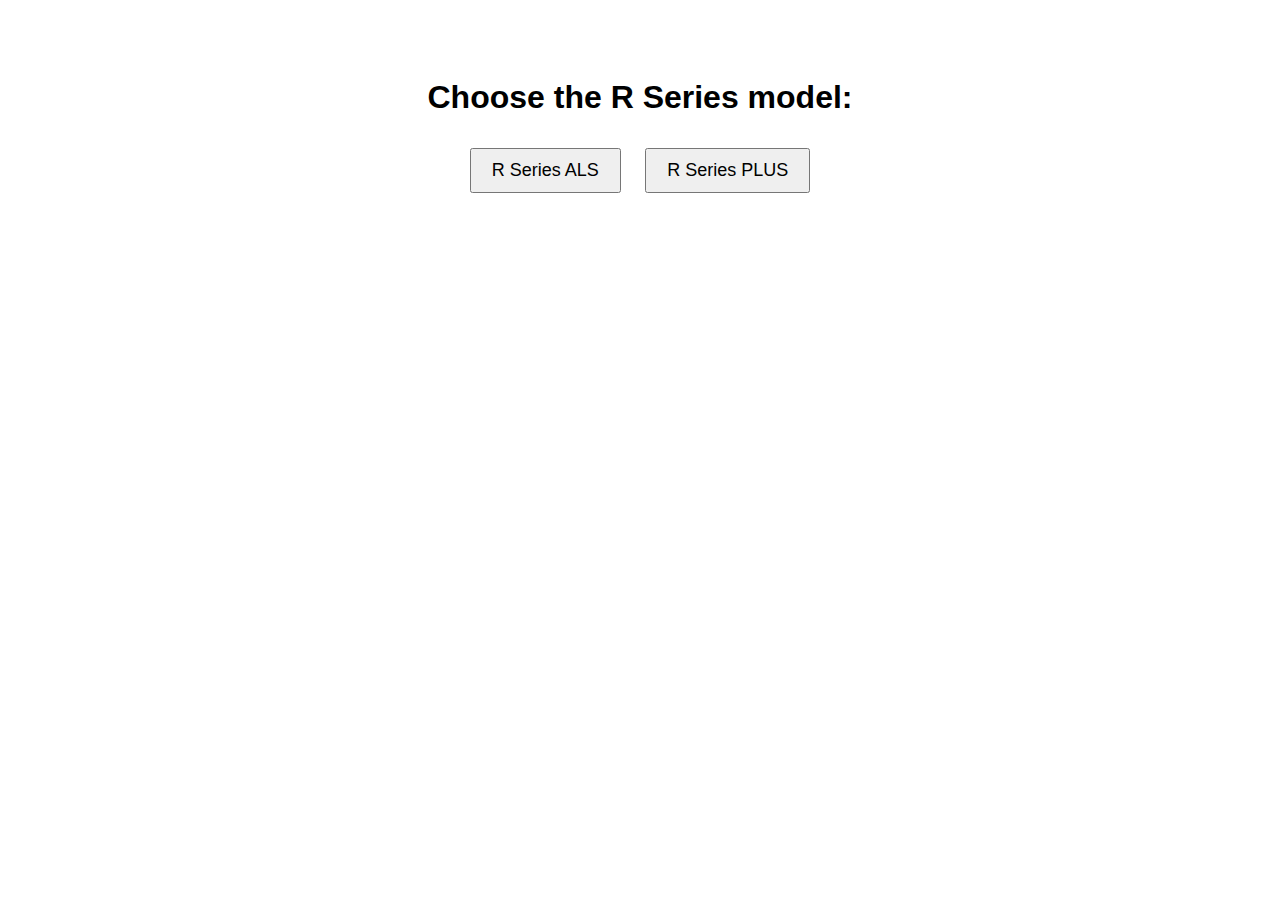
<file: rseries.html>
<!DOCTYPE html>
<html lang="en">
  <head>
    <meta charset="UTF-8" />
    <meta name="viewport" content="width=device-width, initial-scale=1.0" />
    <title>R Series Pitches</title>
    <style>
      body {
        font-family: Arial, sans-serif;
        text-align: center;
        padding: 50px;
      }
      button {
        font-size: 18px;
        padding: 10px 20px;
        margin: 10px;
      }
    </style>
  </head>
  <body>
    <h1>Choose the R Series model:</h1>
    <button id="alsBtn">R Series ALS</button>
    <button id="plusBtn">R Series PLUS</button>
    <script>
      document.getElementById("alsBtn").addEventListener("click", () => {
        window.location.href = "rseries-als.html";
      });
      document.getElementById("plusBtn").addEventListener("click", () => {
        window.location.href = "rseries-plus.html";
      });
    </script>
  </body>
</html>
</file>
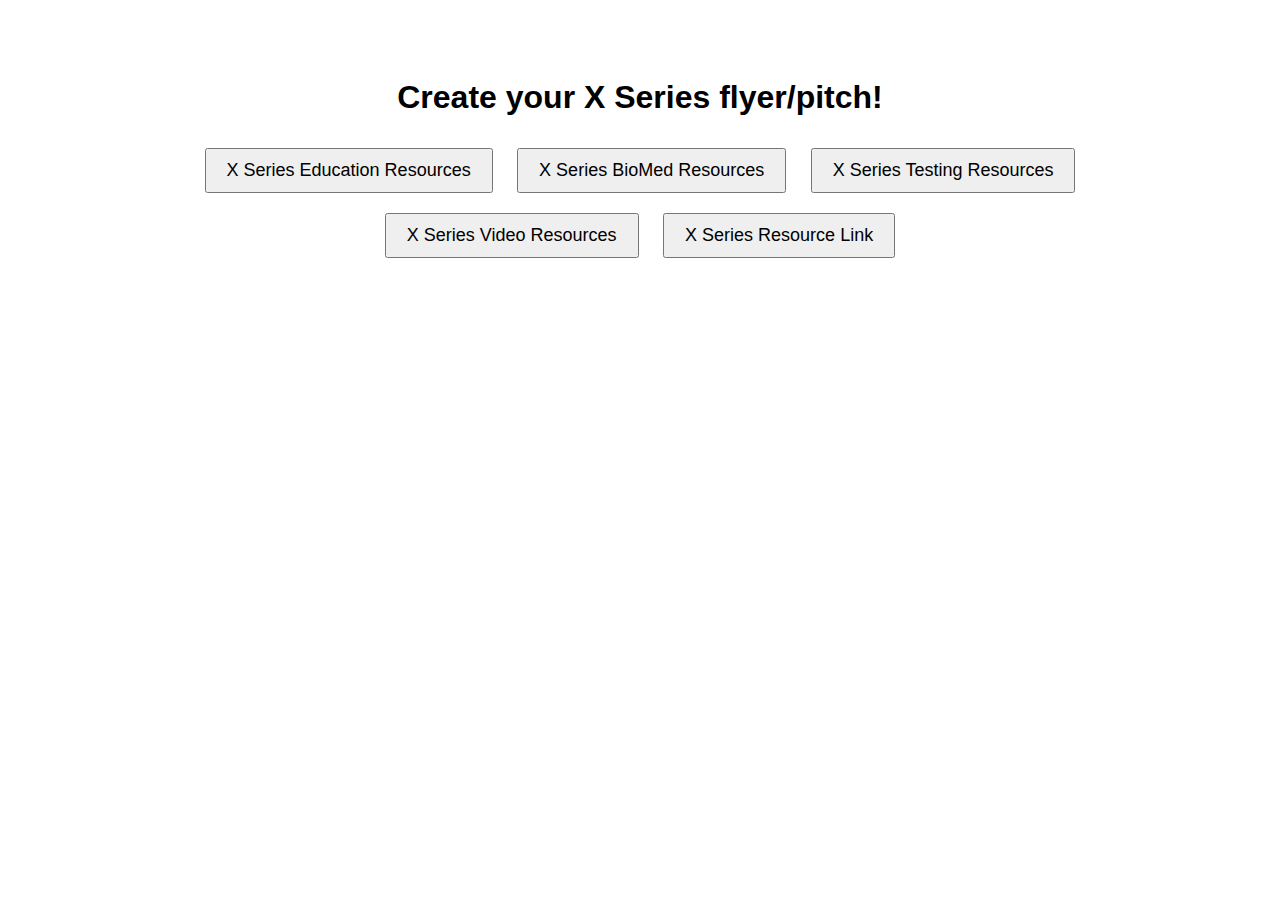
<file: xseries.html>
<!DOCTYPE html>
<html lang="en">
  <head>
    <meta charset="UTF-8" />
    <meta name="viewport" content="width=device-width, initial-scale=1.0" />
    <title>Create your X Series resource pitch!</title>
    <style>
      body {
        font-family: Arial, sans-serif;
        text-align: center;
        padding: 50px;
      }
      button {
        font-size: 18px;
        padding: 10px 20px;
        margin: 10px;
      }
    </style>
  </head>
  <body>
    <h1>Create your X Series flyer/pitch!</h1>
    <button id="xseriesEducationBtn">X Series Education Resources</button>
    <button id="xseriesBioMedBtn">X Series BioMed Resources</button>
    <button id="xseriesTestingBtn">X Series Testing Resources</button>
    <button id="xseriesVideoBtn">X Series Video Resources</button>
    <button id="xseriesGenericBtn">X Series Resource Link</button>
    <script>
      document
        .getElementById("xseriesEducationBtn")
        .addEventListener("click", () => {
          window.location.href = "flyer.html?type=xseries-education";
        });
      document
        .getElementById("xseriesBioMedBtn")
        .addEventListener("click", () => {
          window.location.href = "flyer.html?type=xseries-biomed";
        });
      document
        .getElementById("xseriesTestingBtn")
        .addEventListener("click", () => {
          window.location.href = "flyer.html?type=xseries-testing";
        });
      document
        .getElementById("xseriesVideoBtn")
        .addEventListener("click", () => {
          window.location.href = "flyer.html?type=xseries-video";
        });
      document
        .getElementById("xseriesGenericBtn")
        .addEventListener("click", () => {
          window.location.href = "flyer.html?type=xseries-resourcelink";
        });
    </script>
  </body>
</html>
</file>
